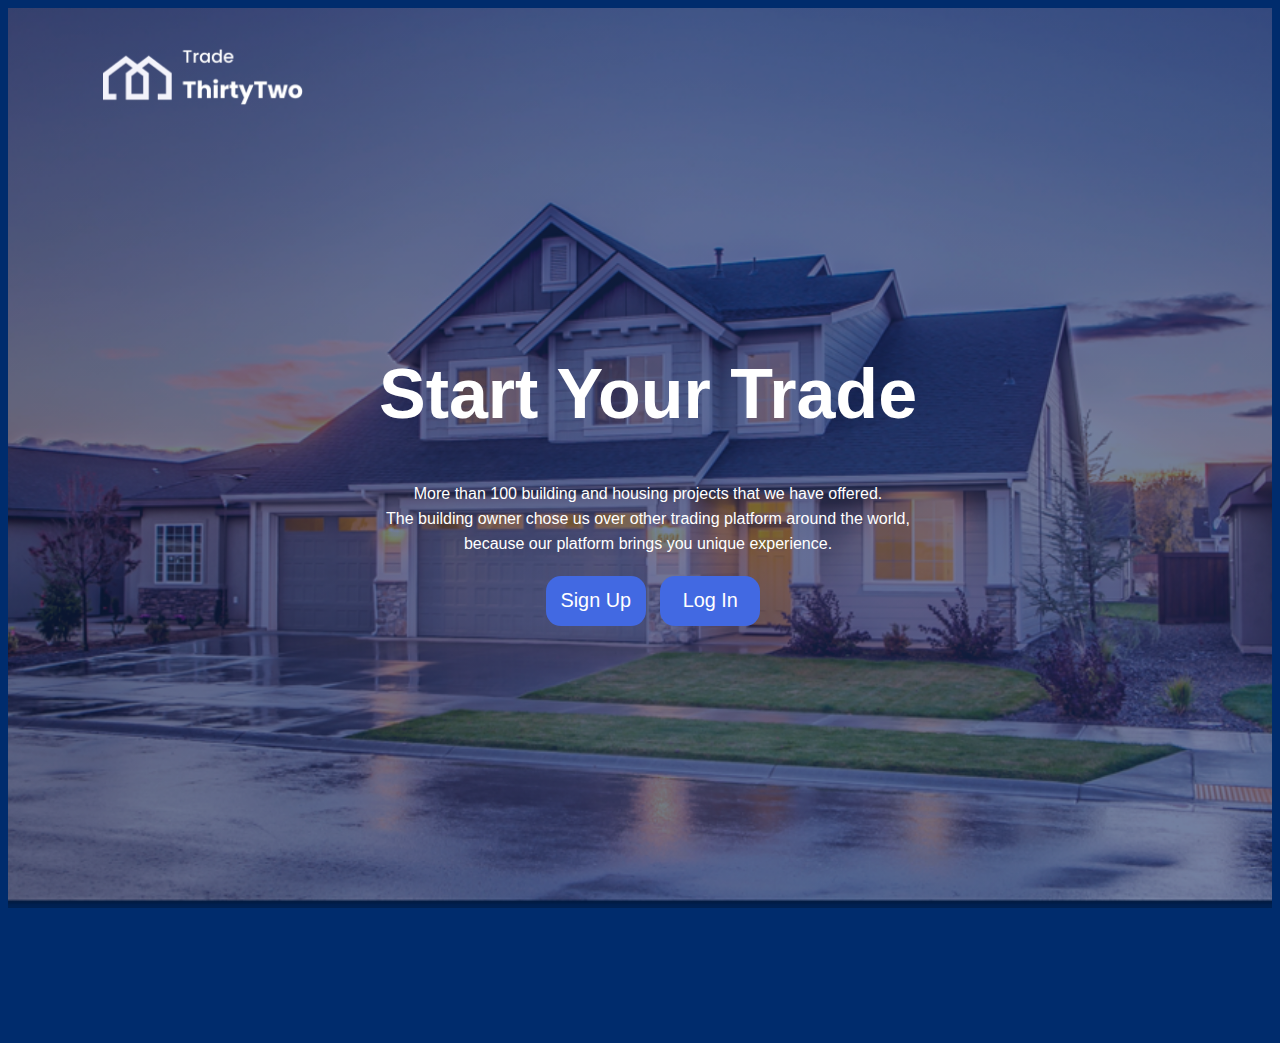
<file: welcome.html>
<!DOCTYPE html>
<html lang="en">
<head>
    <meta charset="UTF-8">
    <title>Title</title>

    <link rel="stylesheet" href="style.css">
</head>
<body style="background-color: #002C6D;">
    <div class = "banner">
        <div class = "navbar">
            <img src="images/logo.png" class="logo" alt="logo">
            
        </div>
        <div class="container">

            <div class = "intro">
                <div class="slogan">
                    <h1>Start Your Trade</h1>
                    <p>More than 100 building and housing projects that we have offered.
                        <br>The building owner chose us over other trading platform around the world,
                        <br>because our platform brings you unique experience.
                    </p>
                    <div class = "bubutn">
                        <a href="signup.html"><button class="fs-1" type="button">Sign Up</button></a>
                        <a href="login1.html"><button class="fs-1" type="button">Log In</button></a>
                    </div>
                </div>
            </div>
        </div>
    </div>

</body>
</html>
</file>
<file: style.css>
.banner{
    width: 100%;
    height: 100vh;
    /*background-color:rgba(0,0,0,0.5);*/
    background-image: linear-gradient(rgba(0,0,0,0.25),rgba(0,0,0,0.25)),url("images/bg.png");
    background-size: cover;
    background-position: center;
}
.transaction{
    width: 100%;
    height: 100vh;
    background-color: grey;
    background-size: cover;
    background-position: center;
}
.logo{
    width: 200px;
    height: auto
}
.navbar{
    width: 85%;
    margin: auto;
    padding: 35px 0;
    display: flex;
    align-items: center;
    justify-content: space-between;
}
.navbar button{
    list-style: none;
    color: #fff;
    display: inline-block;
    margin: 0 20px;
    position: relative;
    font-family: "Helvetica",serif;
    font-weight: bold;
    font-size: 18px;
    background: transparent;
    border: none;
}
/*.navbar button a{*/
/*    text-decoration: none;*/
/*    color: #fff;*/
/*    font-family: "Helvetica",serif;*/
/*    font-weight: bold;*/
/*    font-size: 18px;*/
/*}*/
.navbar button::after{
    content: '';
    height: 3px;
    width: 0;
    background: cornflowerblue;
    position: absolute;
    left: 0;
    bottom: -10px;
    transition: 0.5s;
}
.navbar button:hover::after{
    width: 100%;
}
.slogan{
    width: 100%;
    position: absolute;
    top: 50%;
    transform: translateY(-50%);
    text-align: center;
    text-decoration: none;
    color: #fff;
    font-family: "Helvetica",serif;
}
.slogan h1{
    font-size: 70px;
    margin-top: 80px;
    font-weight: bolder;
}
.slogan p{
    margin: 20px auto;
    font-weight: 100;
    line-height: 25px;
}
.user_info{
    width: 100%;
    position: absolute;
    top: 60%;
    text-align: center;
    transform: translateY(-50%);
    text-decoration: none;
    color: #fff;
    font-family: "Helvetica",serif;
}
.user_info h1{
    font-size: 70px;
    font-weight: bolder;
}

.user_info input{
    font-family: "Helvetica",serif;
    color:#fff;
    background-color: rgba(255, 255, 255, 0.25);
    padding-left: 8px;
    border-radius: 8px;
    border-style: groove;
    border-color: white;
}
.user_info button{
    font-family: "Helvetica",serif;
    color: white;
    padding: 15px 25px;
    background-color: #4269e2;
    border-radius: 15px;
    border: none;
}

.fs-1 {
    font-size: calc(1rem + 0.3vw) !important;
}
.fs-2 {
    font-size: calc(0.5rem + 0.3vw) !important;
}
.mb-1 {
    margin-bottom: 1rem !important;
}
.intro{
    width: 100%;
    height: 100%;
}
.container{
    width: 100%;
    height: 100%;
    margin: 0;
    scroll-snap-type: y mandatory;
    color:#fff;
}
.trading{
    text-align: center;
    color: #fff;
    font-family: "Helvetica",serif;
    font-size: 18px;

}
.trading p{
    margin: 20px auto;
    font-weight: 100;
    line-height: 25px;
}
.photos {
	display: flex;
	flex-wrap: wrap;
    position: center;
    /*text-align: center;*/
    color: #ffffff;
    font-family: "Helvetica",serif;
}
.photo {
    flex-basis: 33%;
    margin-top: 20px;
    text-align: center;
    margin-bottom: 50px;
}

.photo p{
    color: #ffffff;
}
.photo input{
    font-family: "Helvetica",serif;
    color:#fff;
    background-color: transparent;
    padding-left: 8px;
    border-radius: 8px;
    border-style: groove;
    border-color: white;
    margin-left: 5px;
}
.photo button{
    font-family: "Helvetica",serif;
    color: white;
    padding: 15px 25px;
    background-color: #4269e2;
    border-radius: 18px;
    border: 1px solid white;
    margin-top: 10px;
}
/*.photos p{*/
/*    color: #ffffff;*/
/*    text-align: center;*/
/*}*/

.photo img {
	width: 300px;
	height: 300px;
}
.owner{
	font-weight: bold;
}
.trading img{
    width: 300px;
	height: 300px;
}
.centered-popout {
    font-family: "Helvetica",serif;
    position: fixed;
    top: 50%;
    left: 50%;
    transform: translate(-50%, -50%);
    background-color: white;
    border: 1px solid black;
    padding: 20px;
    text-align: center;
}
.centered-popout button{

    display: inline-block;
    margin-top: 10px;
    margin-left: 10px;
    width: 100px;
    height: 30px;
    font-size: 16px;
    background-color: #ccc;
    border: none;
    border-radius: 5px;
}

.centered-popout button:first-child{
    background-color: #4269e2;
    color: white;
    margin-right: 10px;
}

.bubutn button{
    font-family: "Helvetica",serif;
    color: white;
    margin-left:10px;
    width: 100px;
    height: 50px;
    background-color: #4269e2;
    border-radius: 15px;
    border: none;
}
</file>
